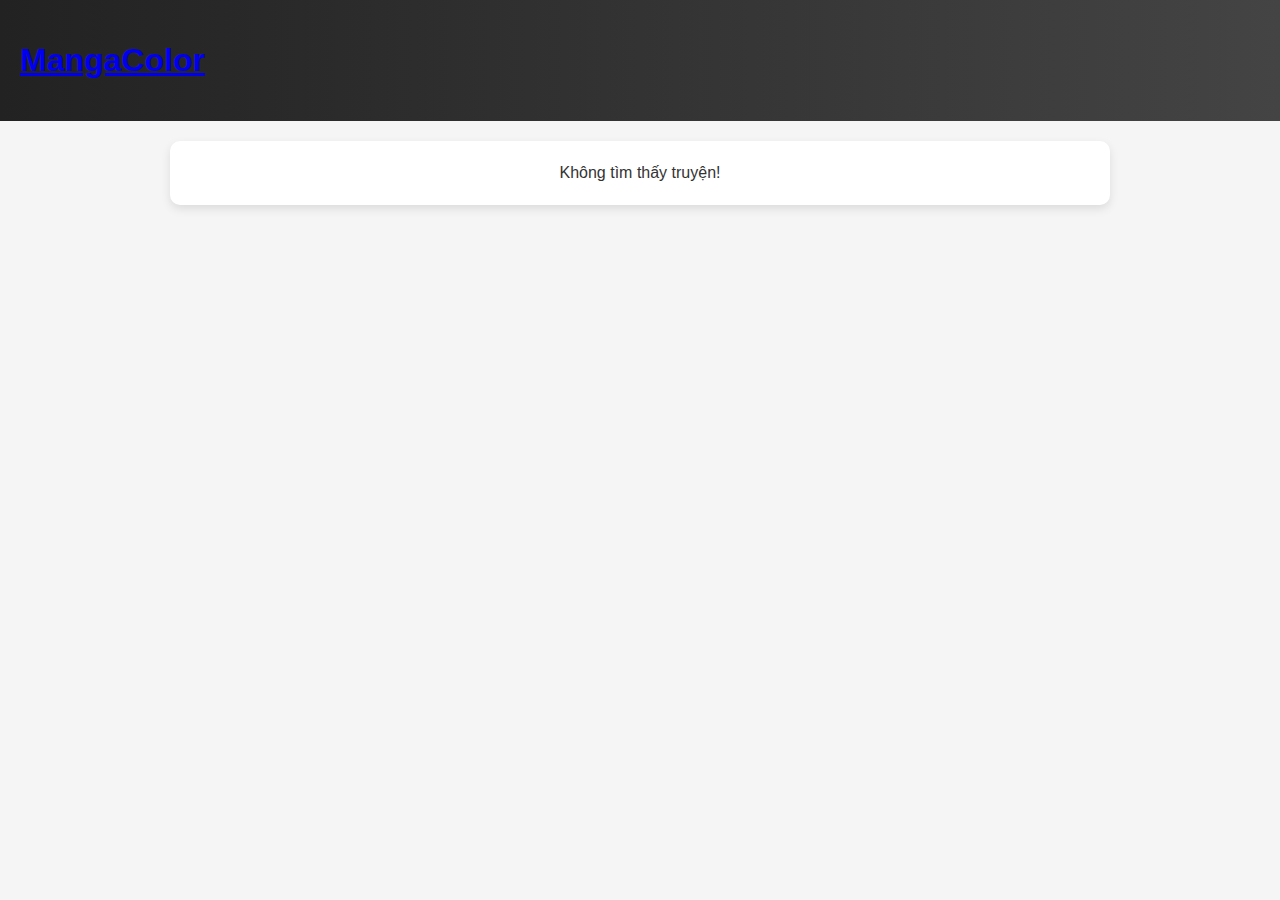
<file: detail - v1.html>
<!DOCTYPE html>
<html lang="vi">
<head>
  <meta charset="UTF-8">
  <meta name="viewport" content="width=device-width, initial-scale=1.0">
  <title>Chi tiết truyện - MangaColor</title>
  <link rel="stylesheet" href="style.css">
</head>
<body>
  <header>
    <h1><a href="index.html">MangaColor</a></h1>
  </header>

  <main>
    <div id="manga-detail" class="manga-detail"></div>
  </main>

  <script src="script.js"></script>
  <script>
    loadMangaDetail();  // Gọi khi vào chi tiết
  </script>
</body>
</html>
</file>
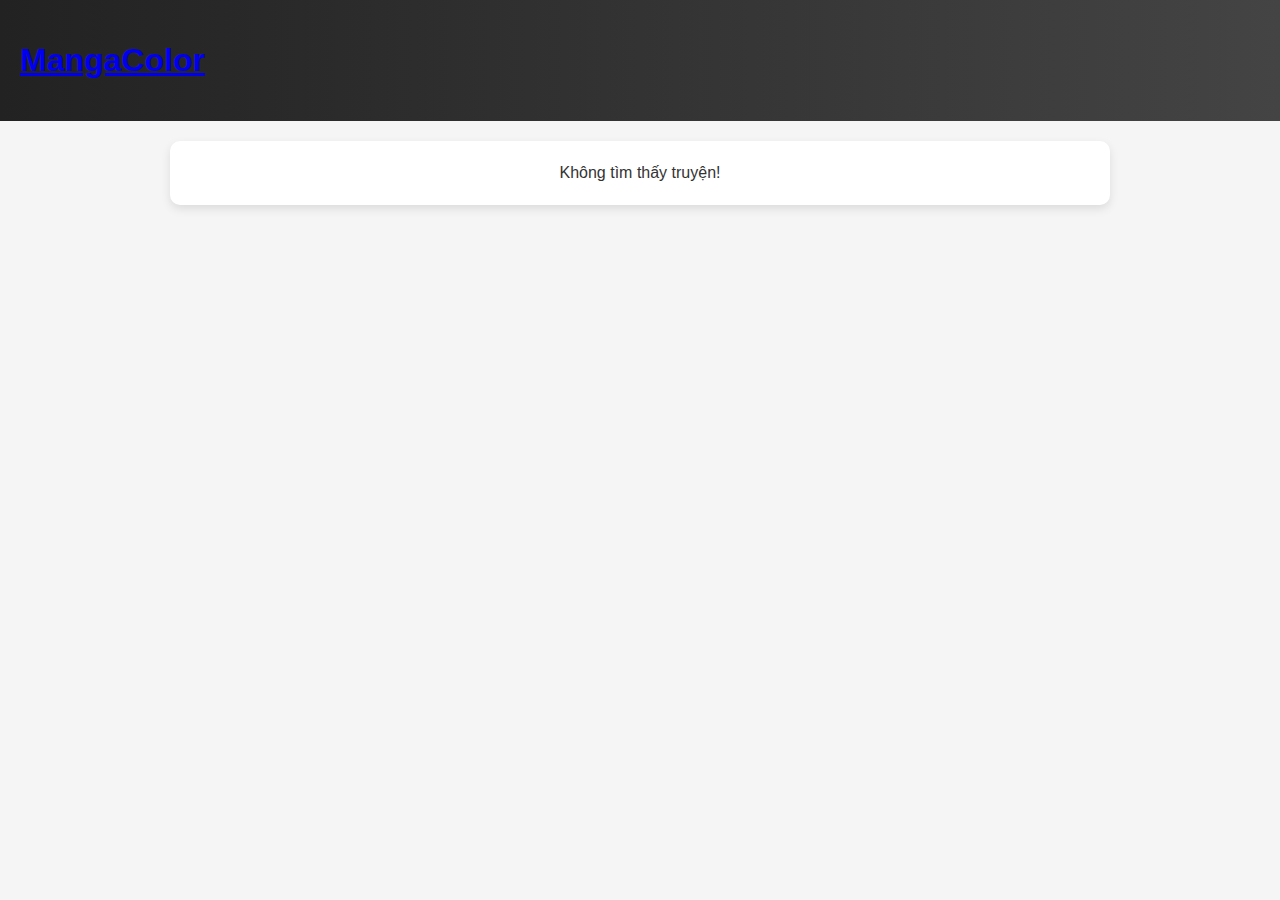
<file: detail.html>
<!DOCTYPE html>
<html lang="vi">
<head>
  <meta charset="UTF-8">
  <title>Chi tiết truyện - MangaColor</title>
  <link rel="stylesheet" href="style.css">
</head>
<body>
  <header>
    <h1><a href="index.html">MangaColor</a></h1>
  </header>

  <main>
    <div id="manga-detail" class="manga-detail"></div>
  </main>

  <script src="script.js"></script>
  <script>
    loadMangaDetail();  // Gọi khi vào chi tiết
  </script>
</body>
</html>
</file>
<file: style.css>
/* ========== Reset chung ========== */
body {
  margin: 0;
  font-family: Arial, sans-serif;
  background: #f5f5f5;
  color: #333;
  line-height: 1.5;
}

/* ========== Header ========== */
header {
  background: linear-gradient(90deg, #222, #444);
  color: white;
  padding: 15px 20px;
  display: flex;
  justify-content: space-between;
  align-items: center;
  flex-wrap: wrap;
}

/* Logo + chữ */
.logo a {
  display: flex;
  align-items: center;
  text-decoration: none;
  color: white;
}

.logo img {
  height: 45px;       /* ép chiều cao logo */
  width: auto !important;   /* giữ tỉ lệ gốc, không bị kéo ngang */
  margin-right: 10px;
  display: inline-block;
}



.logo span {
  font-size: 22px;
  font-weight: bold;
  color: white;
}

/* Tìm kiếm */
.search-box {
  display: flex;
  gap: 5px;
}

.search-box input {
  padding: 8px 10px;
  border: none;
  border-radius: 5px;
  outline: none;
}

.search-box button {
  padding: 8px 15px;
  border: none;
  border-radius: 5px;
  background: #ff6600;
  color: white;
  font-weight: bold;
  cursor: pointer;
  transition: 0.3s;
}

.search-box button:hover {
  background: #ff8533;
}

/* ========== Lưới truyện (trang chủ) ========== */
.manga-grid {
  display: flex;
  flex-wrap: wrap;
  justify-content: center;  /* căn giữa card khi ít truyện */
  gap: 20px;
  padding: 20px;
}

.manga-card {
  background: white;
  border-radius: 10px;
  overflow: hidden;
  width: 200px; /* cố định chiều rộng card */
  box-shadow: 0 4px 10px rgba(0,0,0,0.1);
  transition: transform 0.2s ease, box-shadow 0.2s ease;
  display: flex;
  flex-direction: column;
  text-align: center;
  position: relative;
}

.manga-card:hover {
  transform: translateY(-5px);
  box-shadow: 0 6px 15px rgba(0,0,0,0.15);
}

/* Ảnh bìa */
.manga-card img {
  width: 100%;
  height: 280px;          /* đồng bộ chiều cao ảnh */
  object-fit: contain;    /* hiển thị toàn bộ ảnh */
  background: #fafafa;    /* nền để không bị trống */
  display: block;
  border-bottom: 1px solid #eee;
  transition: transform 0.3s ease;
}

/* Overlay hover */
.manga-card::after {
  content: "Xem chi tiết";
  position: absolute;
  top: 0;
  left: 0;
  width: 100%;
  height: 280px;
  background: rgba(0,0,0,0.5);
  color: #fff;
  font-weight: bold;
  display: flex;
  align-items: center;
  justify-content: center;
  opacity: 0;
  transition: opacity 0.3s ease;
  font-size: 16px;
}

.manga-card:hover img {
  transform: scale(1.05); /* phóng to nhẹ */
}

.manga-card:hover::after {
  opacity: 1;
}

/* Tên truyện */
.manga-card h3 {
  font-size: 15px;
  padding: 8px;
  margin: 0;
  color: #333;
  background: #fafafa;
}

/* ========== Pagination ========== */
.pagination {
  display: flex;
  justify-content: center;
  align-items: center;
  margin: 20px;
  flex-wrap: wrap;
  gap: 5px;
}

.pagination button,
.pagination span {
  padding: 6px 12px;
  border: 1px solid #ccc;
  background: #fff;
  cursor: pointer;
  border-radius: 5px;
  transition: 0.2s;
}

.pagination button:hover {
  background: #eee;
}

.pagination button.active {
  background: #444;
  color: #fff;
  border-color: #444;
}

.pagination button:disabled {
  opacity: 0.5;
  cursor: not-allowed;
}

/* ========== Chi tiết truyện ========== */
.manga-detail {
  max-width: 900px;
  margin: 20px auto;
  padding: 20px;
  background: white;
  border-radius: 10px;
  box-shadow: 0 4px 10px rgba(0,0,0,0.1);
  text-align: center;
}

.manga-detail img {
  max-width: 250px;
  width: 100%;
  height: auto;
  margin-bottom: 15px;
  border-radius: 8px;
  box-shadow: 0 3px 8px rgba(0,0,0,0.15);
}

.manga-detail h2 {
  margin: 10px 0 20px;
  font-size: 24px;
  color: #222;
}

.chapter-list {
  list-style: none;
  padding: 0;
  margin: 0;
  display: grid;
  grid-template-columns: repeat(auto-fill, minmax(140px, 1fr));
  gap: 12px;
}

.chapter-list li {
  background: #f5f5f5;
  border-radius: 8px;
  transition: 0.2s;
  box-shadow: 0 2px 5px rgba(0,0,0,0.08);
}

.chapter-list li:hover {
  background: #eaeaea;
  transform: translateY(-2px);
  box-shadow: 0 4px 10px rgba(0,0,0,0.12);
}

.chapter-list a {
  display: block;
  padding: 12px;
  text-decoration: none;
  font-weight: bold;
  color: #007BFF;
  font-size: 16px;
}

.chapter-list a:hover {
  text-decoration: underline;
}

/* ========== Responsive ========== */
@media (max-width: 992px) {
  .manga-grid {
    gap: 15px;
  }
}

@media (max-width: 600px) {
  .manga-grid {
    flex-direction: column;
    align-items: center;
  }

  header {
    flex-direction: column;
    align-items: flex-start;
    gap: 10px;
  }

  .search-box {
    width: 100%;
  }

  .search-box input {
    flex: 1;
    width: 100%;
  }

  .manga-detail {
    padding: 15px;
  }

  .manga-detail h2 {
    font-size: 20px;
  }

  .chapter-list a {
    font-size: 14px;
    padding: 10px;
  }
}
</file>
